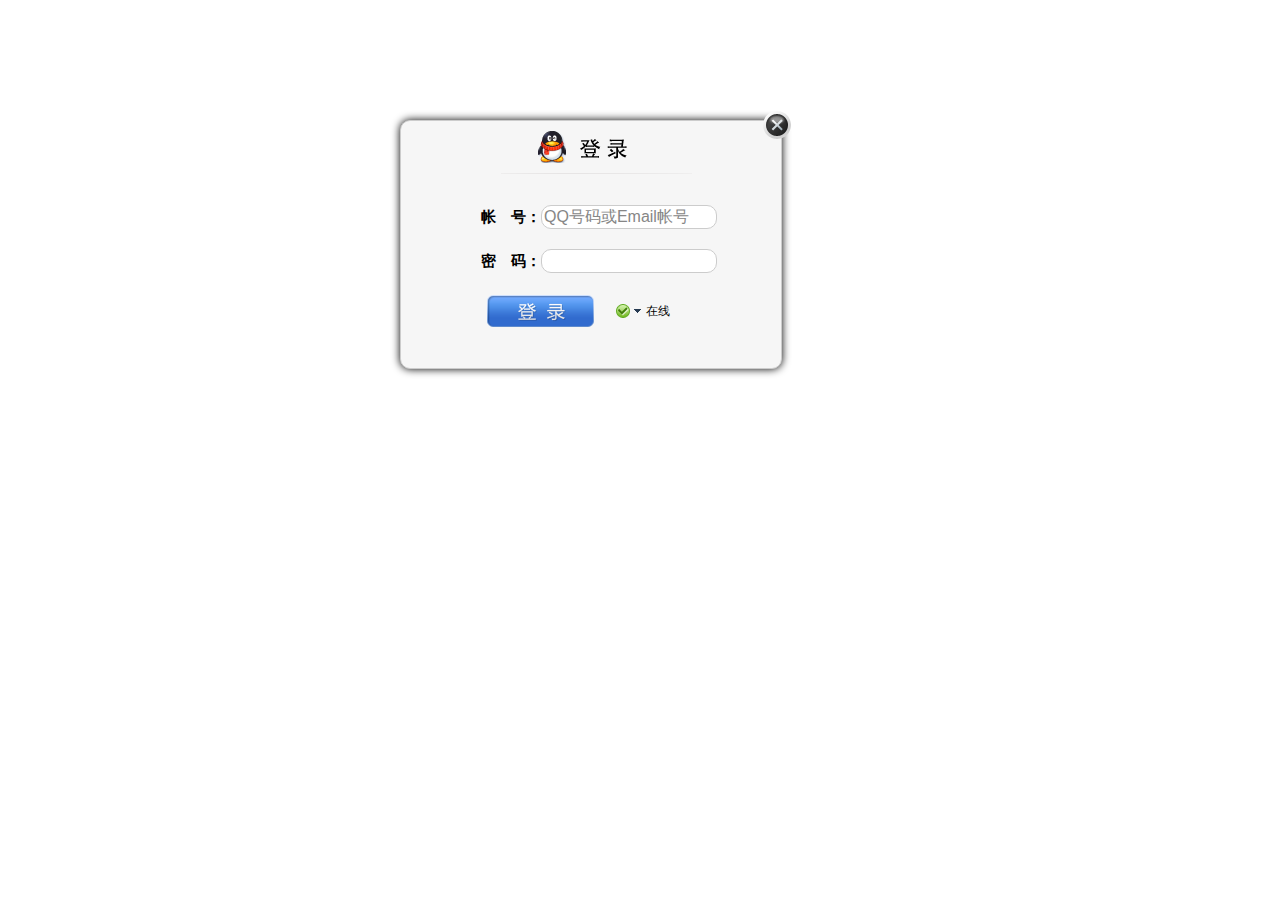
<file: QQ/index.html>
﻿<!DOCTYPE html>
<html xmlns="http://www.w3.org/1999/xhtml">
<head>
    <title>拖动</title>
    <link href="css/main.css" rel="stylesheet" />
    <script src="js/demo.js"></script>
</head>
<body>
    <div class="loginPanel" id="loginPanel">
         <div style="position: relative; z-index: 1;">
            <div class="ui_boxyClose" id="ui_boxyClose"></div>
        </div>
        <div class="login_logo_webqq"></div>
 

        <div class="inputs">
            <div class="sign-input"><span>帐　号：</span><span><input autocomplete="on" name="u" id="u" type="text" style="ime-mode: disabled" class="input01" tabindex="1" value="QQ号码或Email帐号" onFocus="if (value =='QQ号码或Email帐号'){value =''}" onBlur="if (value ==''){value='QQ号码或Email帐号';}" /></span></div>
            <div class="sign-input"><span>密　码：</span><span><input name="p" id="p" maxlength="16" type="password" class="input01" tabindex="2" /></span></div>
        </div>

        <div class="bottomDiv">
            <div class="btn" style="float: left"></div>
            <div>
                <div id="loginState" class="login-state-trigger login-state-trigger2 login-state" title="选择在线状态">
                    <div id="loginStateShow" class="login-state-show online">状态</div>
                    <div class="login-state-down">下</div>
                    <div class="login-state-txt" id="login2qq_state_txt">在线</div>
       <ul id="loginStatePanel" class="statePanel login-state" style="display: none">
        <li id="online" class="statePanel_li">
            <div class="stateSelect_icon online"></div>
            <div class="stateSelect_text">我在线上</div>
        </li>
        <li id="callme" class="statePanel_li">
            <div class="stateSelect_icon callme"></div>
            <div class="stateSelect_text">Q我吧</div>
        </li>
        <li id="away" class="statePanel_li">
            <div class="stateSelect_icon away"></div>
            <div class="stateSelect_text">离开</div>
        </li>
        <li id="busy" class="statePanel_li">
            <div class="stateSelect_icon busy"></div>
            <div class="stateSelect_text">忙碌</div>
        </li>
        <li id="silent" class="statePanel_li">
            <div class="stateSelect_icon silent"></div>
            <div class="stateSelect_text">请勿打扰</div>
        </li>
        <li id="hidden" class="statePanel_li">
            <div class="stateSelect_icon hidden"></div>
            <div class="stateSelect_text">隐身</div>
        </li>
    </ul>
                </div>

            </div>


        </div>

    </div>


</body>
</html>
</file>
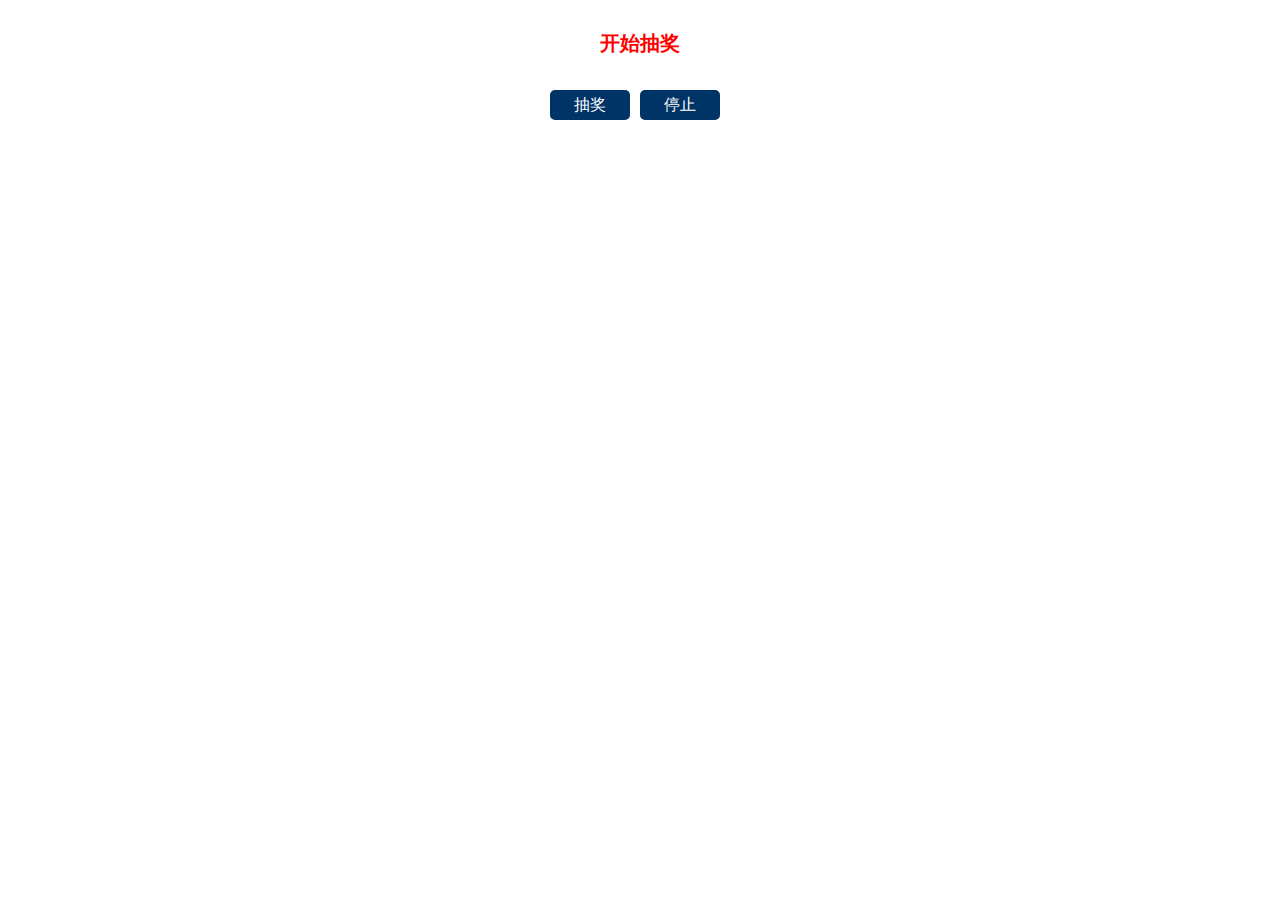
<file: 随机抽取/cj.html>
<!doctype html>
<html lang="en">
<head>
	<meta charset="UTF-8">
	<title>Document</title>

<link type="text/css" rel=stylesheet href="cjcss.css">
<script type="text/javascript" src="cjjs.js"></script>
</head>
<body>
	<div id="title" class="title">开始抽奖</div>
	<div class="count">
		<span id="play">抽奖</span>
		<span id="end">停止</span>
	</div>
</body>
</html>
</file>
<file: QQ/css/main.css>
﻿  .loginPanel {
            width: 380px;
            height: 247px;
            left: 400px;
            top: 120px;
            position: absolute;
            border: 1px solid #ccc;
            background: #f6f6f6;
            -moz-border-radius: 10px;
            -webkit-border-radius: 10px;
            border-radius: 10px;
            -moz-box-shadow: 0 0 8px #000;
            -webkit-box-shadow: 0 0 8px #000;
            box-shadow: 0 0 8px #000;
        }


        .login_logo_webqq {
            background: url('../images/login_window_logo.png') no-repeat -210px -0px;
            margin-left: 100px;
            margin-top: 10px;
            width: 200px;
            height: 44px;
            cursor: move;
        }


        .inputs {
            font: bold 15px arial;
            margin-left: 80px;
            margin-top: 30px;
        }

            .inputs .sign-input {
                padding-bottom: 20px;
            }

                .inputs .sign-input input {
                    width: 170px;
                    border: 1px #ccc solid;
                    color: #868686;
                    font-size: 16px;
                    padding: 2px;
                    -moz-border-radius: 10px;
                    -webkit-border-radius: 10px;
                    -khtml-border-radius: 10px;
                    -border-radius: 10px;
                    outline: none;
                }

        .btn {
            background: url("../images/login_btn.png") no-repeat -111px 0;
            width: 111px;
            height: 36px;
            border: 0;
            text-align: center;
            line-height: 20px;
            color: #0C4E7C;
            cursor: pointer;
            margin-left: 14px;
        }


        .login-state-trigger {
            cursor: pointer;
            display: block;
            float: left;
            height: 16px;
            overflow: hidden;
            width: 120px;
            margin: 4px 0 0 0;
        }

        .login-state-trigger2 {
            margin: 10px 0 0 20px;
        }

        .login-state-down {
            background: url("../images/ptlogin.png") no-repeat scroll 0 -22px transparent;
            float: left;
            height: 6px;
            margin-top: 5px;
            overflow: hidden;
            text-indent: -999em;
            width: 7px;
        }

        .login-state-show {
            float: left;
            height: 14px;
            overflow: hidden;
            text-indent: -999em;
            width: 14px;
            margin: 1px 4px 0 0;
        }

        .login-state-txt {
            float: left;
            margin-left: 5px;
            font-size: 12px;
            >line-height:18px!important;
        }

        .login-state .callme {
            background: url("../images/ptlogin.png") -72px 0 no-repeat;
        }

        .login-state .online {
            background: url("../images/ptlogin.png") 0 0 no-repeat;
        }

        .login-state .away {
            background: url("../images/ptlogin.png") -18px 0 no-repeat;
        }

        .login-state .busy {
            background: url("../images/ptlogin.png") -36px 0 no-repeat;
        }

        .login-state .silent {
            background: url("../images/ptlogin.png") -108px 0 no-repeat;
        }

        .login-state .hidden {
            background: url("../images/ptlogin.png") -54px 0 no-repeat;
        }

        .statePanel {
            display: none;
            position: absolute;
            right: 68px;
            top: 193px;
            z-index: 10;
            margin: 0;
            border-width: 1px;
            border-style: solid;
            border-color: #ccc #6a6a6a #666 #cdcdcd;
            padding: 0;
            width: 100px;
            height: 133px;
            overflow: hidden;
            background: white;
            font-size: 12px;
            line-height: 1.5;
        }

            .statePanel .statePanel_li {
                display: block;
                float: left;
                margin: 0;
                padding: 3px 0;
                width: 100px;
                height: 16px;
                line-height: 16px;
                overflow: hidden;
                zoom: 1;
                cursor: pointer;
            }

        .stateSelect_icon {
            float: left;
            margin: 2px 0 0 5px;
            width: 14px;
            height: 14px;
            overflow: hidden;
        }

        .stateSelect_text {
            margin: 0 0 0 22px;
        }

        .bottomDiv {
            margin-left: 70px;
        }

        .ui_boxyClose{width:28px;height:28px;position:absolute;top:-10px;right:-10px;cursor:pointer;background:url('../images/boxy_btn.png') no-repeat;z-index:1}.ie6_0 .ui_boxyClose{background:0;filter:progid:DXImageTransform.Microsoft.AlphaImageLoader(src='boxy_btn.png',sizingMethod='scale')}
</file>
<file: 随机抽取/cjcss.css>
*{
	margin:0;
	padding:0;
}
.title{
	width:500px;
	height:60px;
	font-size:20px;
	font-weight:bold;
	color:#F00;
	margin:0 auto;
	padding-top:30px;
	text-align:center;
}

.count{
	width:200px;
	margin:0 auto;
}

.count span{
	display:block;
	width:80px;
	line-height:30px;
	height:30px;
	float:left;
	background-color:#036;
	text-align:center;
	margin-left:10px;
	border-radius:5px;
	color:#fff;
	cursor:pointer;
}
</file>
